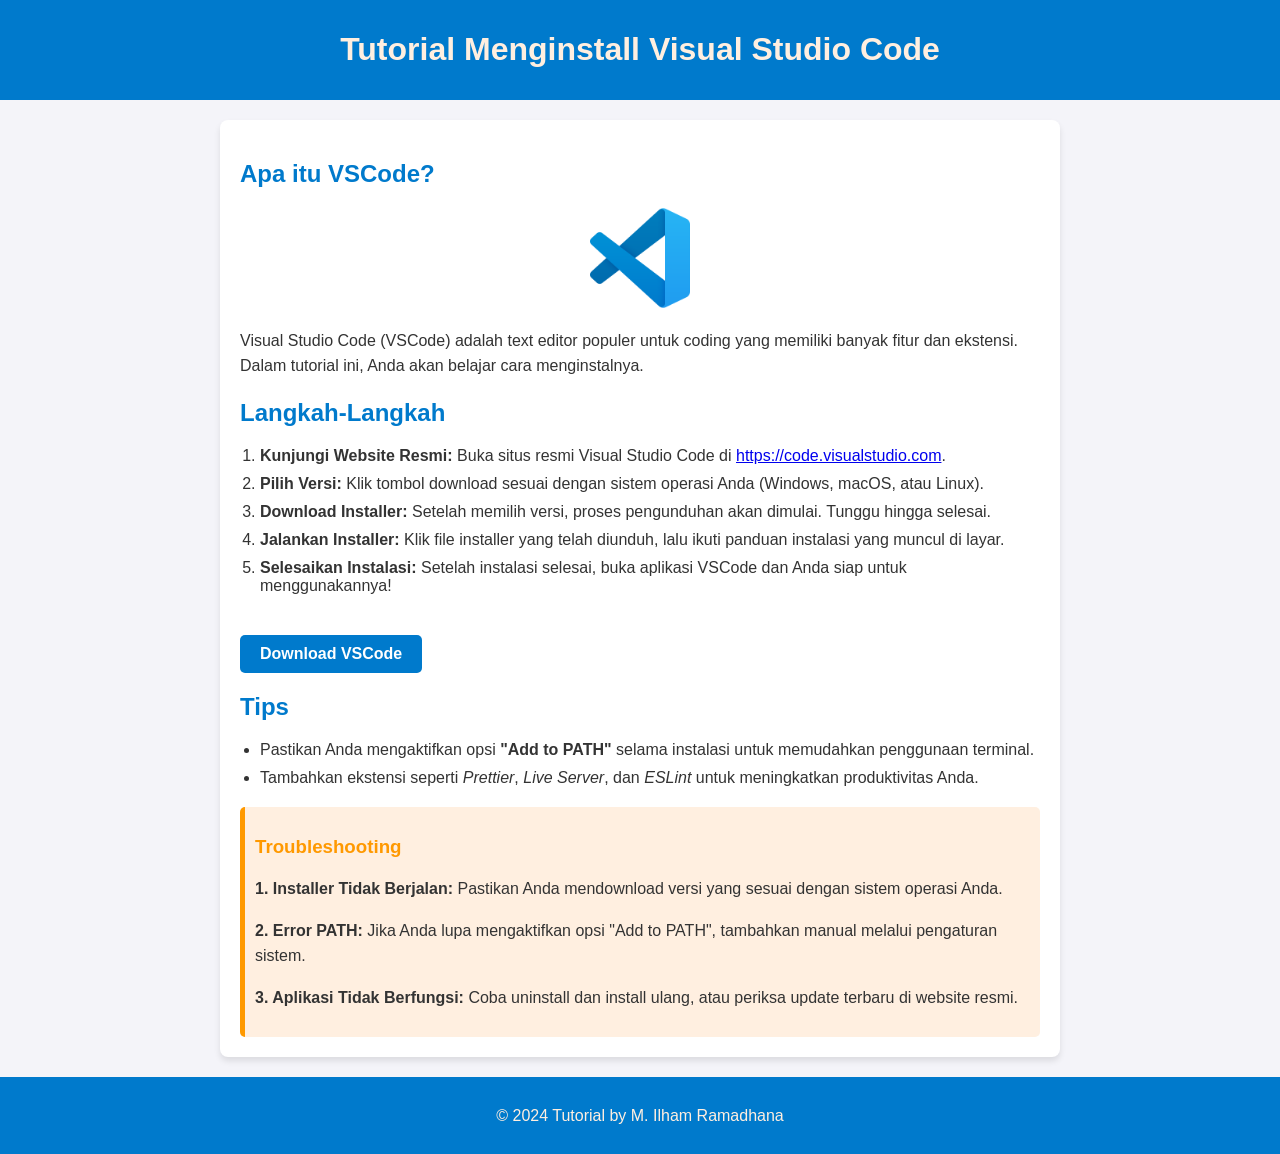
<file: index.html>
<!DOCTYPE html>
<html lang="en">
<head>
    <meta charset="UTF-8">
    <meta name="viewport" content="width=device-width, initial-scale=1.0">
    <title>Tutorial Menginstall VSCode</title>
    <style>
        body {
            font-family: Arial, sans-serif;
            margin: 0;
            padding: 0;
            background-color: #f4f4f9;
            color: #333;
        }
        header {
            background-color: #007acc;
            color: white;
            padding: 10px;
            text-align: center;
        }
        header h1 {
            color: #ffefe0;
        }
        main {
            max-width: 800px;
            margin: 20px auto;
            background: white;
            padding: 20px;
            border-radius: 8px;
            box-shadow: 0 4px 6px rgba(0, 0, 0, 0.1);
        }
        img {
            width: 100px;
            height: 100px;
            margin: 20px auto;
            display: block;
        }
        h1, h2, h3 {
            color: #007acc;
        }
        p {
            line-height: 1.6;
        }
        ul, ol {
            margin: 20px 0;
            padding-left: 20px;
        }
        ul li, ol li {
            margin-bottom: 10px;
        }
        .btn-download {
            display: inline-block;
            background-color: #007acc;
            color: white;
            text-decoration: none;
            padding: 10px 20px;
            border-radius: 5px;
            font-weight: bold;
            margin-top: 20px;
        }
        .btn-download:hover {
            background-color: #005e99;
        }
        footer {
            text-align: center;
            margin-top: 20px;
            padding: 10px;
            background-color: #007acc;
            color: #ffefe0;
        }
        .troubleshooting {
            background: #ffefe0;
            padding: 10px;
            border-left: 5px solid #ff9900;
            margin-top: 20px;
            border-radius: 5px;
        }
        .troubleshooting h3 {
            color: #ff9900;
        }
    </style>
</head>
<body>
    <header>
        <h1>Tutorial Menginstall Visual Studio Code</h1>
    </header>
    <main>
        <h2>Apa itu VSCode?</h2>
        <img src="img/logo.png" alt="Logo VSCode">
        <p>Visual Studio Code (VSCode) adalah text editor populer untuk coding yang memiliki banyak fitur dan ekstensi. Dalam tutorial ini, Anda akan belajar cara menginstalnya.</p>

        <h2>Langkah-Langkah</h2>
        <ol>
            <li><strong>Kunjungi Website Resmi:</strong> Buka situs resmi Visual Studio Code di <a href="https://code.visualstudio.com" target="_blank">https://code.visualstudio.com</a>.</li>
            <li><strong>Pilih Versi:</strong> Klik tombol download sesuai dengan sistem operasi Anda (Windows, macOS, atau Linux).</li>
            <li><strong>Download Installer:</strong> Setelah memilih versi, proses pengunduhan akan dimulai. Tunggu hingga selesai.</li>
            <li><strong>Jalankan Installer:</strong> Klik file installer yang telah diunduh, lalu ikuti panduan instalasi yang muncul di layar.</li>
            <li><strong>Selesaikan Instalasi:</strong> Setelah instalasi selesai, buka aplikasi VSCode dan Anda siap untuk menggunakannya!</li>
        </ol>

        <a class="btn-download" href="https://code.visualstudio.com" target="_blank">Download VSCode</a>

        <h2>Tips</h2>
        <ul>
            <li>Pastikan Anda mengaktifkan opsi <strong>"Add to PATH"</strong> selama instalasi untuk memudahkan penggunaan terminal.</li>
            <li>Tambahkan ekstensi seperti <em>Prettier</em>, <em>Live Server</em>, dan <em>ESLint</em> untuk meningkatkan produktivitas Anda.</li>
        </ul>

        <div class="troubleshooting">
            <h3>Troubleshooting</h3>
            <p><strong>1. Installer Tidak Berjalan:</strong> Pastikan Anda mendownload versi yang sesuai dengan sistem operasi Anda.</p>
            <p><strong>2. Error PATH:</strong> Jika Anda lupa mengaktifkan opsi "Add to PATH", tambahkan manual melalui pengaturan sistem.</p>
            <p><strong>3. Aplikasi Tidak Berfungsi:</strong> Coba uninstall dan install ulang, atau periksa update terbaru di website resmi.</p>
        </div>
    </main>
    <footer>
        <p>&copy; 2024 Tutorial by M. Ilham Ramadhana</p>
    </footer>
</body>
</html>
</file>
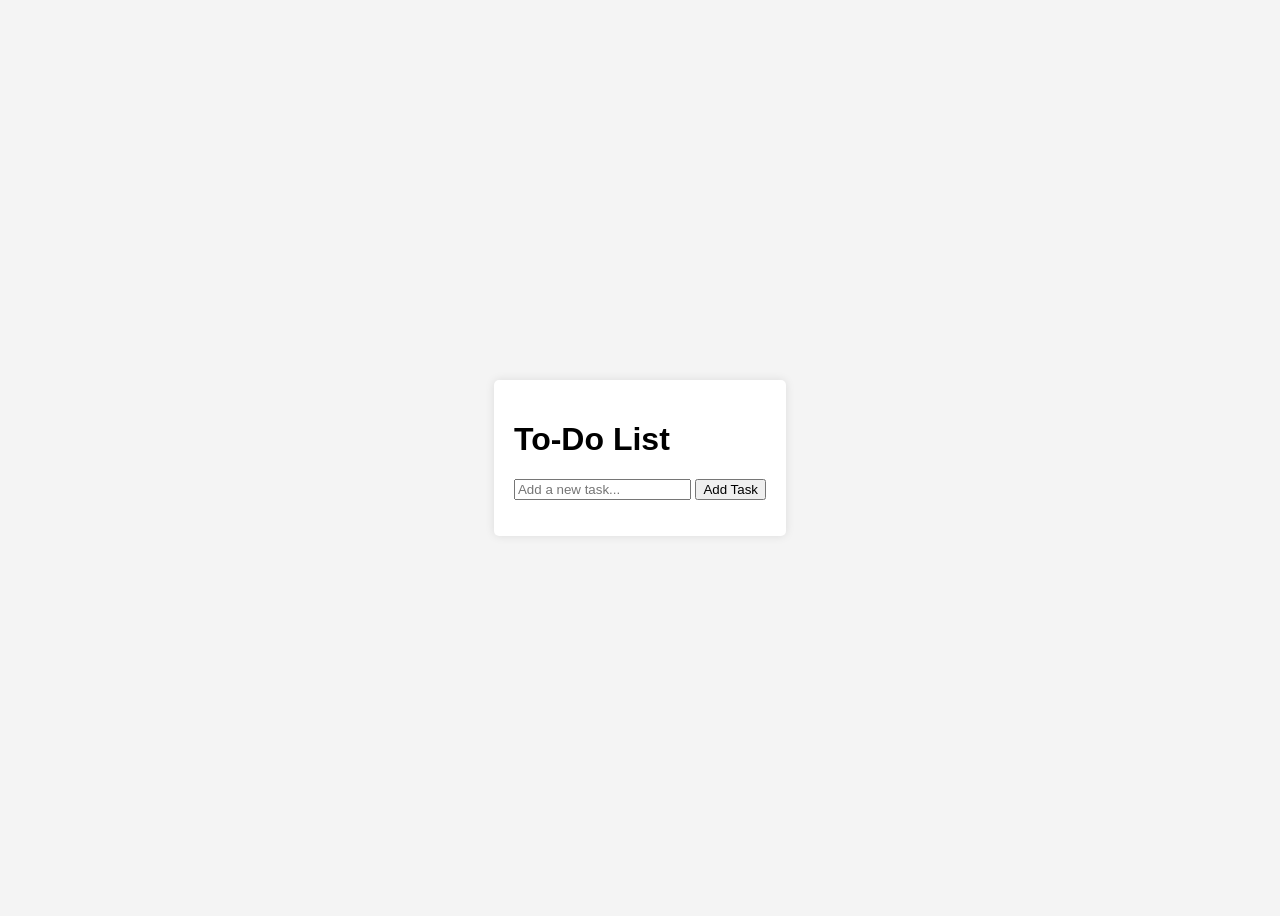
<file: to-do list/index.html>
<!DOCTYPE html>
<html lang="en">
<head>
    <meta charset="UTF-8">
    <meta name="viewport" content="width=device-width, initial-scale=1.0">
    <title>To-Do List</title>
    <link rel="stylesheet" href="style.css">
</head>
<body>
    <div class="container">
        <h1>To-Do List</h1>
        <input type="text" id="new-task" placeholder="Add a new task...">
        <button id="add-task">Add Task</button>
        <ul id="task-list"></ul>
    </div>
    <script src="app.js"></script>
</body>
</html>
</file>
<file: to-do list/style.css>
body {
    font-family: Arial, sans-serif;
    background-color: #f4f4f4;
    display: flex;
    justify-content: center;
    align-items: center;
    height: 100vh;
}

.container {
    background: white;
    padding: 20px;
    border-radius: 5px;
    box-shadow: 0 0 10px rgba(0, 0, 0, 0.1);
}

#task-list {
    list-style-type: none;
    padding: 0;
}

#task-list li {
    padding: 10px;
    border-bottom: 1px solid #ccc;
}

#task-list li:last-child {
    border-bottom: none;
}
</file>
